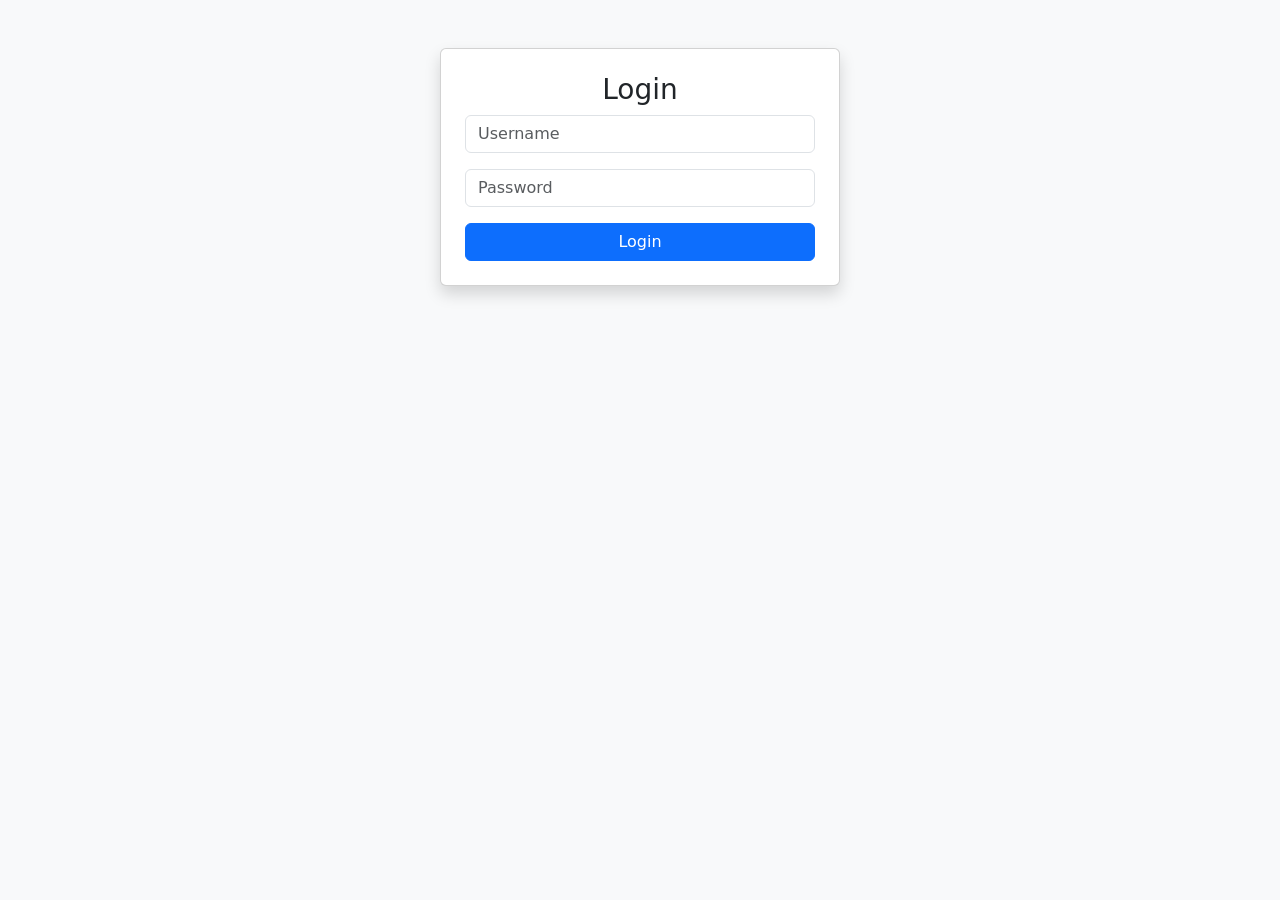
<file: templates/login.html>
<!DOCTYPE html>
<html>
<head>
    <title>Login</title>
    <link href="https://cdn.jsdelivr.net/npm/bootstrap@5.3.0/dist/css/bootstrap.min.css" rel="stylesheet">
</head>
<body class="bg-light">

<div class="container mt-5">
    <div class="card p-4 shadow mx-auto" style="max-width: 400px;">
        <h3 class="text-center">Login</h3>

        <form method="POST">
            <input type="text" name="username" placeholder="Username" class="form-control mb-3" required>
            <input type="password" name="password" placeholder="Password" class="form-control mb-3" required>

            <button class="btn btn-primary w-100">Login</button>
        </form>
    </div>
</div>

</body>
</html>
</file>
